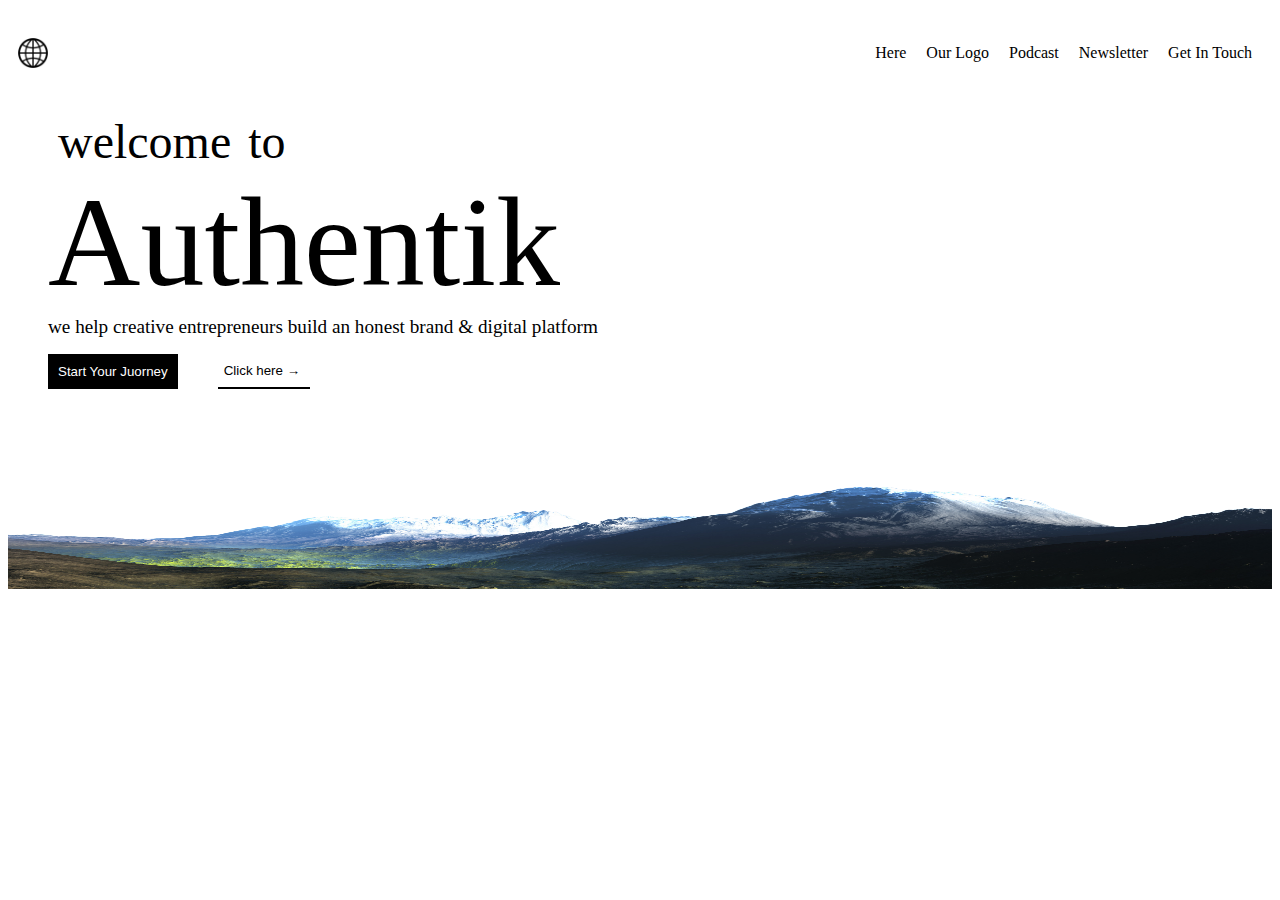
<file: index.html>
<!DOCTYPE html>
<title>web page</title>
<head>
    <navbar class="navbar">
        <img class="image" src="/media/logo.png" alt="logo">
        <ul class="heading">
            <li> Here</li>
            <li>Our Logo</li>
            <li>Podcast</li>
            <li>Newsletter</li>
            <li>Get In Touch</li>
        </ul>
    </navbar>
    <div class="writing">
    <ul class="text">
        <li class="welcome"> welcome to </li>
        <li class="name">Authentik</li>
        <li class="content">we help creative entrepreneurs build an honest brand & digital platform</li>
    </ul>
    </div>
    <div class="button">
        <button class="click">Start Your Juorney</button>
        <button class="here">Click here →</button>
    </div>
        <div class="divide">
        <img  class="mountain" src="/media/media.png" alt="mountain">
        </div>
    
<link rel="stylesheet" href="style.css">
</head>
<body class="main">
    
</body>
</html>
</file>
<file: style.css>
.main{
    height: 100%;
}
.navbar{
    display: flex;
    justify-content: space-between;
    align-items: center;
    padding: 10px; 
}
.image{
    height: 30px;
}
.heading{
    display: flex;
    
    
}
.heading > li{
    list-style: none;
    padding: 10px;
    position: sticky;

}
.heading > li:hover{
    font-weight: bold
}
.content{
    display: flex;
    font-weight: 100;
    font-size: larger;

    
}
.text{
    align-items:flex-start;
    text-align: start;
}
.text > li{
    list-style: none;
}
.welcome{
    font-size:300%;
    margin-left: 10px;
    font-stretch: expanded;
    font-weight: 200;
    top: 100px;
    word-spacing: 5px;
    text-align: left;
    white-space: 10px;
    
}
.name{
    font-size: 800%;    
    text-align: left;
   
    
}
.divide{
    display: flex;
    align-items: flex-end;
    
}

.mountain{
    height: 200px;
    align-content:flex-end ;
    position: relative; 
    width: 100%;
}
.button{
    display: flex;
    
}
.click{
    padding-left: 50px;
   margin-right: 40px;
   padding: 10px;
    background-color: black;
    color: white;
    border: none;
    font-weight: 500; 
    margin-left: 40px;

}

.here{
    padding-right: 10px;
    border-style: line ;
    border-top: 10px;
    border-right: 10px;
    border-left: 10px;
    background-color: transparent;
    font-weight: 500;
    pad: 20px;
}
.writing{
    align-items: initial;
}
</file>
